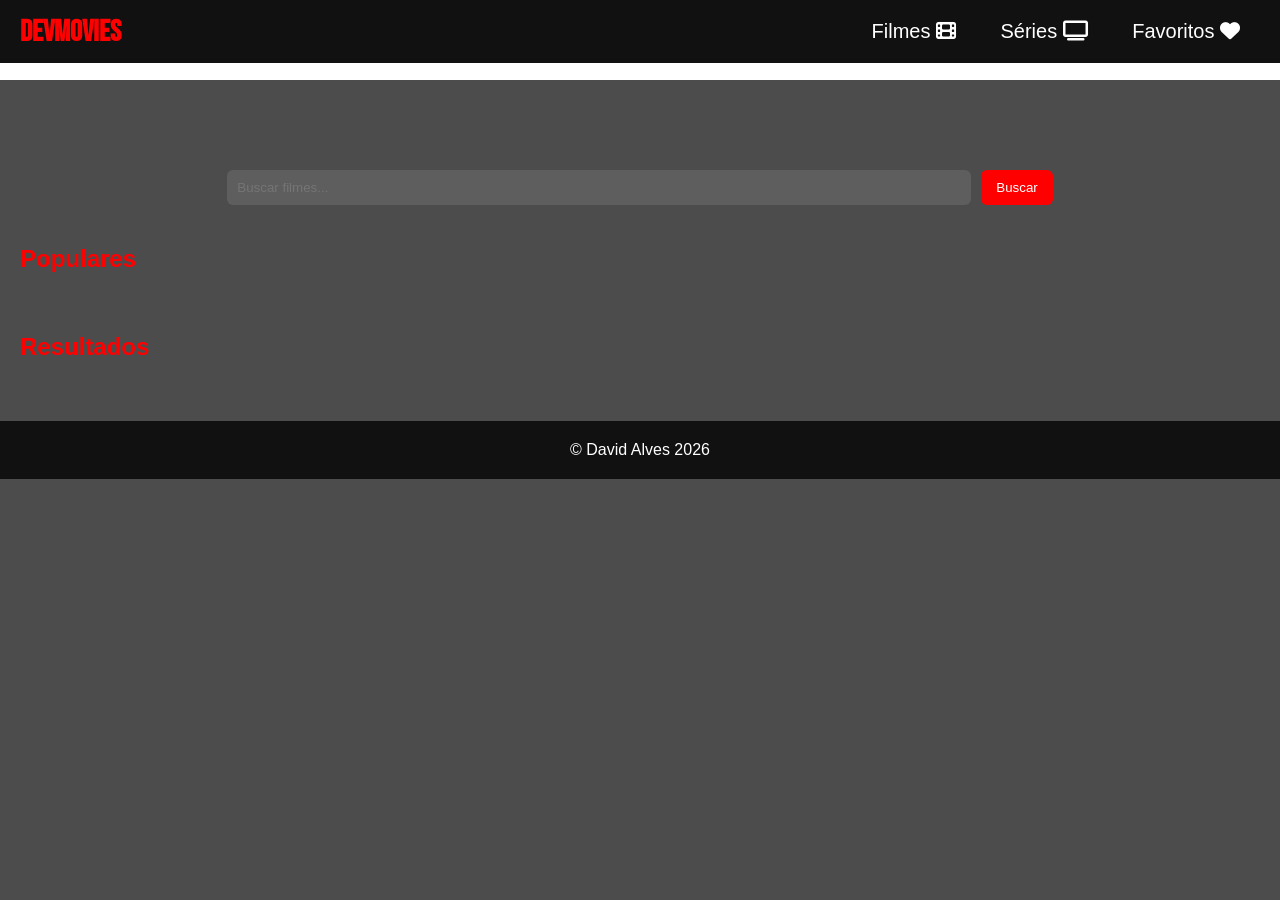
<file: index.html>
<!DOCTYPE html>
<html lang="pt-BR">
<head>
<meta charset="UTF-8">
<meta name="viewport" content="width=device-width, initial-scale=1.0">
<title>DevMovies</title>

<link rel="stylesheet" href="./assets/css/style.css">

<link href="https://fonts.googleapis.com/css2?family=Bebas+Neue&display=swap" rel="stylesheet">

<link rel="stylesheet" href="https://cdnjs.cloudflare.com/ajax/libs/font-awesome/6.5.0/css/all.min.css">
</head>

<body>

<header class="navbar">
    <h1 class="logo" onclick="voltarInicio()">DevMovies</h1>

    <nav>
        <button onclick="filtrar('movie')">Filmes <i class="fa-solid fa-film"></i></button>
        <button onclick="filtrar('tv')">Séries <i class="fa-solid fa-tv"></i></button>
        <button onclick="mostrarFavoritos()">Favoritos <i class="fa-solid fa-heart"></i></button>
    </nav>
</header>

<div class="spacer"></div>

<div class="search-box">
    <input type="text" id="pesquisa" placeholder="Buscar filmes...">
    <button onclick="buscarFilme(document.getElementById('pesquisa').value)">Buscar</button>
</div>

<h2 class="secao">Populares</h2>

<div class="carrossel-container">
    <button class="seta esquerda" onclick="scrollCarrossel(-1)">
        <i class="fa-solid fa-chevron-left"></i>
    </button>

    <div id="carrossel" class="carrossel"></div>

    <button class="seta direita" onclick="scrollCarrossel(1)">
        <i class="fa-solid fa-chevron-right"></i>
    </button>
</div>

<h2 class="secao">Resultados</h2>
<div id="resultado" class="grid"></div>

<footer>
    <p>&copy; David Alves 2026</p>
</footer>

<script src="./assets/js/script.js"></script>

</body>
</html>
</file>
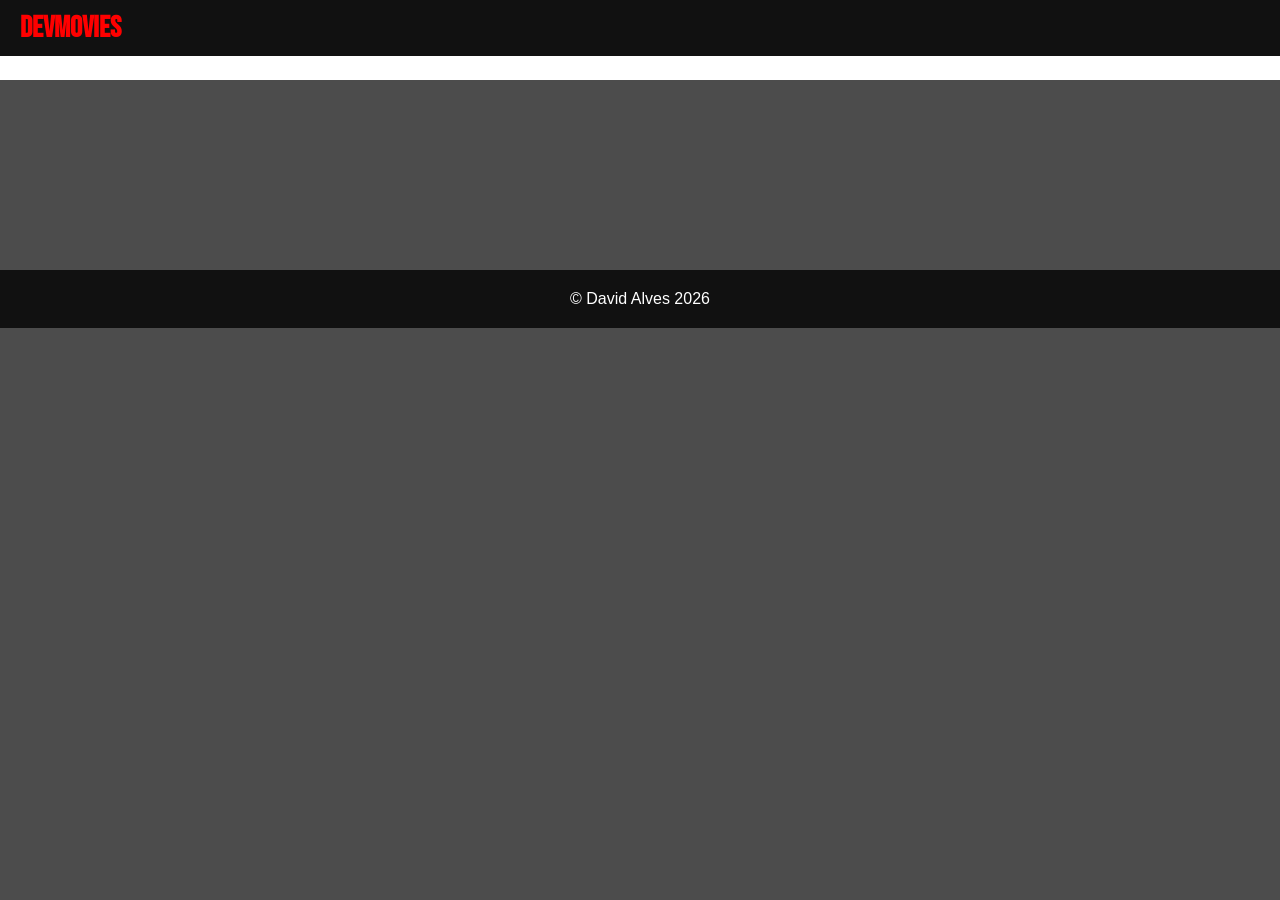
<file: movie.html>
<!DOCTYPE html>
<html lang="pt-BR">
<head>
<meta charset="UTF-8">
<title>Filme</title>

<link rel="stylesheet" href="./assets/css/style.css">

<link href="https://fonts.googleapis.com/css2?family=Bebas+Neue&display=swap" rel="stylesheet">
</head>

<body>

<header class="navbar">
    <h1 class="logo" onclick="voltar()">DevMovies</h1>
</header>

<div class="spacer"></div>

<div id="movie" class="movies"></div>

<div id="trailer"></div>

<footer>
    <p>&copy; David Alves 2026</p>
</footer>

<script src="./assets/js/movie.js"></script>

</body>
</html>
</file>
<file: assets/css/style.css>
/* RESET */
* {
    margin: 0;
    padding: 0;
    box-sizing: border-box;
}

body {
    background: url('https://image.tmdb.org/t/p/original/9yBVqNruk6Ykrwc32qrK2TIE5xw.jpg') no-repeat center/cover;
    color: white;
    font-family: Arial, sans-serif;
    padding-top: 80px;
}

body::before {
    content: "";
    position: fixed;
    width: 100%;
    height: 100%;
    background: rgba(0,0,0,0.7);
    z-index: -1;
}

/* HEADER */
.navbar {
    position: fixed;
    top: 0;
    width: 100%;
    background: #111;
    display: flex;
    justify-content: space-between;
    align-items: center;
    padding: 10px 20px;
    z-index: 999;
}

.logo {
    font-family: 'Bebas Neue';
    font-size: 30px;
    color: red;
    cursor: pointer;
    transition: 0.3s;
}

.logo:hover {
    transform: scale(1.1);
}

nav button {
    background: transparent;;
    padding: 10px;
    font-size: 20px;
    border: none;
    color: white;
    cursor: pointer;
    margin: 0 10px;
    transition: 0.3s;
}

nav button:hover {
    color: red;
    transform: scale(1.1);
}

.spacer {
    height: 70px;
}

/* BUSCA */
.search-box {
    display: flex;
    justify-content: center;
    gap: 10px;
    padding: 20px;
}

.search-box input {
    width: 60%;
    padding: 10px;
    border-radius: 6px;
    border: none;
    background: rgba(255,255,255,0.1);
    color: white;
    transition: 0.3s;
}

.search-box input:focus {
    background: rgba(0,0,0,0.6);
    outline: none;
}

.search-box button {
    background: red;
    border: none;
    padding: 10px 15px;
    color: white;
    cursor: pointer;
    border-radius: 6px;
    transition: 0.3s;
}

.search-box button:hover {
    transform: scale(1.1);
}

/* TITULOS */
.secao {
    margin: 20px;
    color: red;
}

/* CARROSSEL */
.carrossel-container {
    position: relative;
}

.carrossel {
    display: flex;
    overflow: hidden;
    gap: 10px;
    overflow-x: auto;
    overflow-y: hidden;
    scroll-snap-type: x mandatory;
    padding: 10px 20px;
    scroll-behavior: smooth;
}

.carrossel::-webkit-scrollbar {
    display: none;
}

.carrossel img {
    width: 150px;
    scroll-snap-align: start;
    border-radius: 8px;
    cursor: pointer;
    transition: 0.3s;
}

.carrossel img:hover {
    transform: scale(1.1);
}

/* SETAS */
.seta {
    position: absolute;
    top: 50%;
    transform: translateY(-50%);
    background: rgba(0,0,0,0.4);
    border: none;
    color: white;
    font-size: 25px;
    cursor: pointer;
    padding: 10px;
    opacity: 0;
    transition: 0.3s;
}

.carrossel-container:hover .seta {
    opacity: 1;
}

.esquerda { left: 0; }
.direita { right: 0; }

/* GRID */
.grid {
    display: grid;
    grid-template-columns: repeat(auto-fill, minmax(150px,1fr));
    gap: 15px;
    padding: 20px;
}

.filme {
    position: relative;
}

.filme img {
    width: 100%;
    border-radius: 8px;
}

.favorito {
    position: absolute;
    top: 8px;
    right: 8px;
    cursor: pointer;
}

.favorito i {
    color: white;
}


/* FADE RESULTADOS */
.grid {
    animation: fade 0.5s;
}

@keyframes fade {
    from {opacity:0}
    to {opacity:1}
}

/* FAVORITO ANIMAÇÃO */
.favorito i {
    transition: 0.3s;
}

.favorito.ativo i {
    color: red;
    animation: pulse 0.4s;
}

@keyframes pulse {
    0% {transform: scale(1);}
    50% {transform: scale(1.4);}
    100% {transform: scale(1);}
}

/* MOVIE PAGE */
.movies {
    display: flex;
    gap: 20px;
    padding: 40px;
    justify-content: center;
    align-items: flex-start;
    flex-wrap: wrap;
}

.movies h2 {
    display: flex;
    justify-content: center;
}



.movies img {
    width: 250px;
}

#trailer {
    display: flex;
    justify-content: center;
    width: 100%;
    margin: 20px;
}

#trailer iframe {
    width: 100%;
    height: 450px;
    border-radius: 10px;
    max-width: 900px;
}

footer {
    text-align: center;
    padding: 20px;
    background: #111;
    display: flex;
    justify-content: center;
    align-items: center;
    gap: 10px;
}

/* RESPONSIVO */
@media (max-width:768px){
    .movies {
        flex-direction: column;
        text-align: center;
    }
    .search-box input {
        width: 80%;
    }
    .carrossel img {
        width: 120px;
    }

    #trailer iframe {
        width: 95%;
        height: 250px;
    }
}

/* HEADER RESPONSIVO */
@media (max-width: 600px) {
    .navbar {
        flex-direction: column;
        gap: 10px;
        padding: 10px;
    }

    nav {
        display: flex;
        flex-wrap: wrap;
        justify-content: center;
    }

    nav button {
        font-size: 16px;
        margin: 5px;
    }
}

@media (max-width: 600px) {
    .search-box {
        flex-direction: column;
        align-items: center;
    }

    .search-box input {
        width: 100%;
    }

    .search-box button {
        width: 100%;
    }
}

@media (max-width: 480px) {
    .grid {
        grid-template-columns: repeat(2, 1fr);
    }
}


@media (max-width: 768px) {
    .seta {
        display: none;
    }
}

@media (max-width: 600px) {
    .movies img {
        width: 180px;
    }
    @media (max-width: 600px) {
    .spacer {
        height: 140px;
    }
}
    }


@media (max-width: 600px) {
    .secao {
        text-align: center;
        margin: 15px 0;
    }

    footer {
        flex-direction: column;
        font-size: 14px;
    }
}

/* FIX PAGINA MOVIE MOBILE */
@media (max-width: 768px) {
    .movies {
        width: 100%;
        padding: 20px;
        justify-content: flex-start; /* 👈 muda isso */
    }

    .movies > * {
        width: 100%;
        max-width: 100%;
    }
}

/* FIX PAGINA MOVIE MOBILE */
@media (max-width: 768px) {
    .movies {
        width: 100%;
        padding: 20px;
        justify-content: flex-start; /* 👈 muda isso */
    }

    .movies > * {
        width: 100%;
        max-width: 100%;
    }
}
</file>
